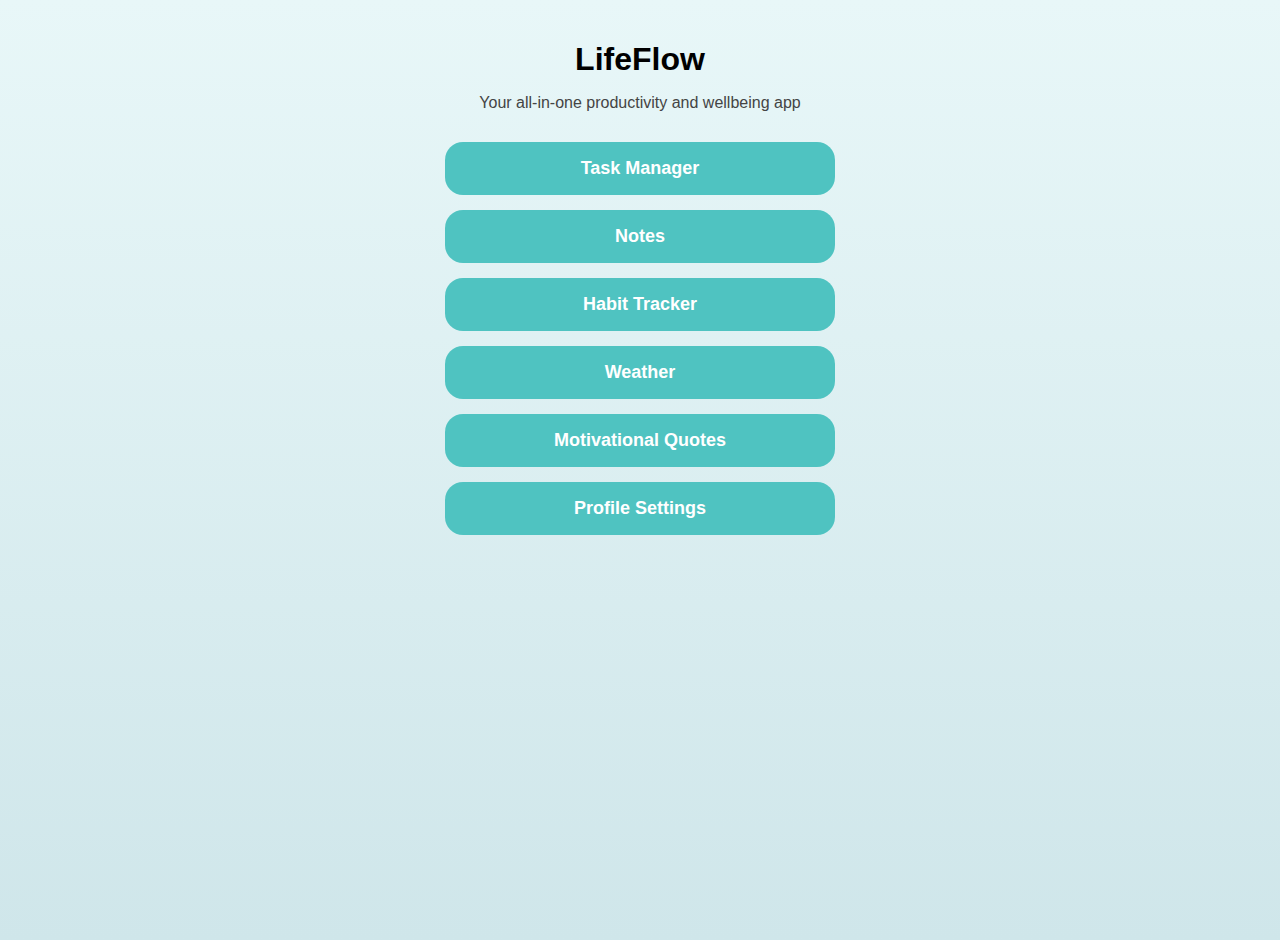
<file: index.html>
<!DOCTYPE html>
<html lang="en">
<head>
  <meta charset="UTF-8">
  <title>LifeFlow</title>
  <meta name="viewport" content="width=device-width, initial-scale=1.0">
  <style>
    body {
      margin: 0;
      font-family: Arial, sans-serif;
      background: linear-gradient(#e8f7f8, #cfe6ea);
      display: flex;
      justify-content: center;
    }

    .app {
      width: 390px;
      min-height: 100vh;
      padding: 20px;
      text-align: center;
    }

    h1 {
      margin-bottom: 10px;
    }

    p {
      color: #444;
      margin-bottom: 30px;
    }

    .feature {
      background: #4fc3c1;
      padding: 16px;
      margin-bottom: 15px;
      border-radius: 18px;
    }

    .feature a {
      color: white;
      text-decoration: none;
      font-size: 18px;
      font-weight: bold;
      display: block;
    }

    .feature:hover {
      opacity: 0.9;
    }
  </style>
</head>
<body>

  <div class="app">
    <h1>LifeFlow</h1>
    <p>Your all-in-one productivity and wellbeing app</p>

    <div class="feature">
      <a href="tasks.html">Task Manager</a>
    </div>

    <div class="feature">
      <a href="notes.html">Notes</a>
    </div>

    <div class="feature">
      <a href="habits.html">Habit Tracker</a>
    </div>

    <div class="feature">
      <a href="weather.html">Weather</a>
    </div>

    <div class="feature">
      <a href="quotes.html">Motivational Quotes</a>
    </div>

    <div class="feature">
      <a href="settings.html">Profile Settings</a>
    </div>
  </div>

</body>
</html>
</file>
